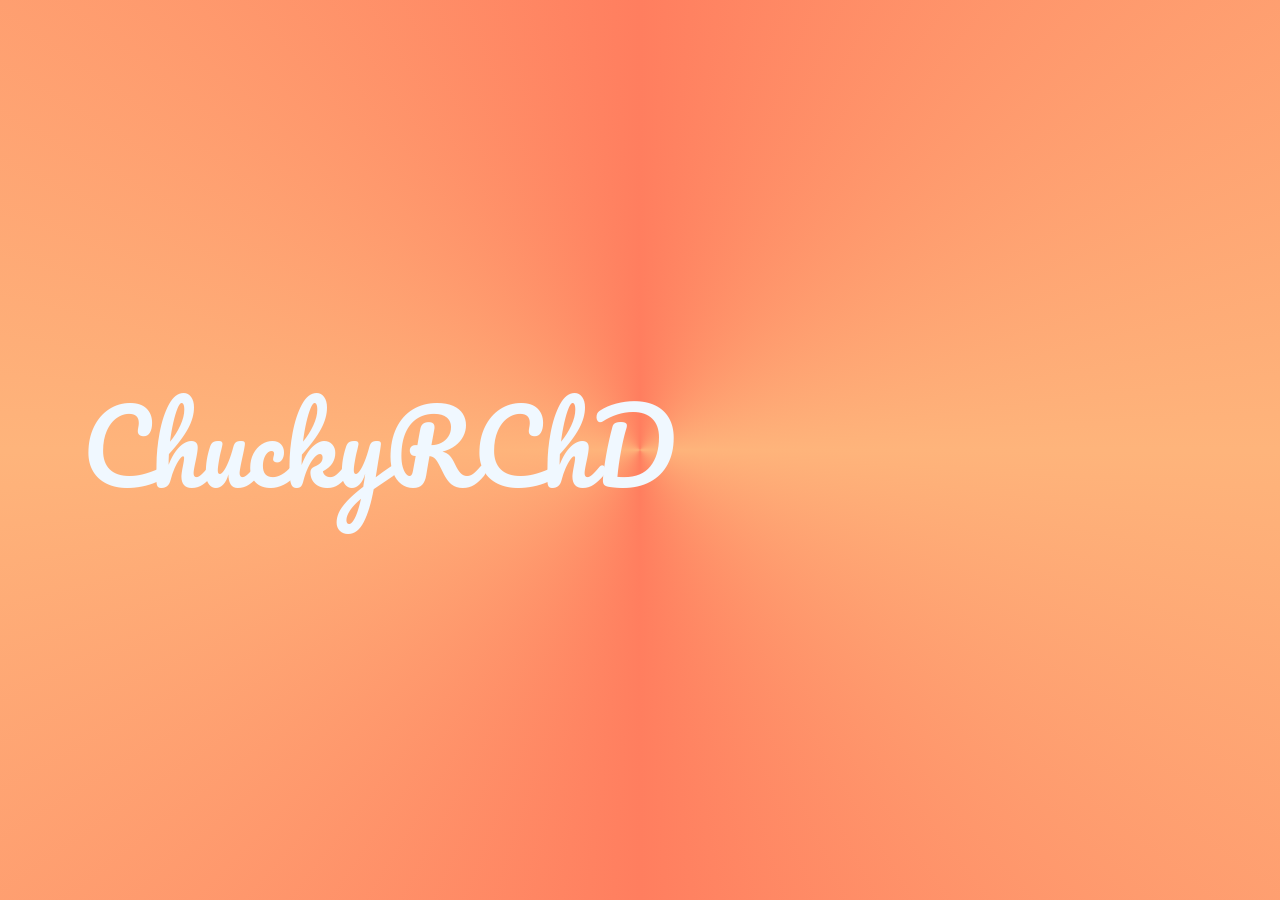
<file: index.html>
<!doctype html>
<html lang="en">
<head>
    <meta charset="UTF-8">
    <meta name="viewport" content="width=device-width, initial-scale=1.0">
    <title>Chucky Ratchada</title>

    <link rel="stylesheet" href="CHK.css">
    <link href="https://cdn.jsdelivr.net/npm/bootstrap@5.3.3/dist/css/bootstrap.min.css" rel="stylesheet" integrity="sha384-QWTKZyjpPEjISv5WaRU9OFeRpok6YctnYmDr5pNlyT2bRjXh0JMhjY6hW+ALEwIH" crossorigin="anonymous">
    <link rel="preconnect" href="https://fonts.googleapis.com">
    <link rel="preconnect" href="https://fonts.gstatic.com" crossorigin>
    <link href="https://fonts.googleapis.com/css2?family=Pacifico&display=swap" rel="stylesheet">

</head>
<body>
    <div class="container ">
        <h1 class="name">ChuckyRChD</h1>
    </div>
    



    <script src="https://cdn.jsdelivr.net/npm/bootstrap@5.3.3/dist/js/bootstrap.bundle.min.js" integrity="sha384-YvpcrYf0tY3lHB60NNkmXc5s9fDVZLESaAA55NDzOxhy9GkcIdslK1eN7N6jIeHz" crossorigin="anonymous"></script>
</body>
</html>
</file>
<file: CHK.css>
body {
    height: 100%;
    margin: 0;
    display: flex;
    justify-content: center;
    align-items: center; 
    height: 100vh; 
    width: 100vw;
    background: conic-gradient(
        #ff7e5f 0deg,     /* สีแรกเริ่มที่ 0 องศา */
        #feb47b 90deg,    /* สีที่สองเริ่มที่ 90 องศา */
        #ff7e5f 180deg,   /* สีแรกเริ่มที่ 180 องศา */
        #feb47b 270deg,   /* สีที่สองเริ่มที่ 270 องศา */
        #ff7e5f 360deg    /* สีแรกกลับมาที่ 360 องศา */
    );
    animation: rotateBackground 10s linear infinite; /* การหมุน background */
}

.container {
    place-items: center;
}

.name {
    color: aliceblue;
    font-family: "Pacifico", cursive;
    font-weight: 400;
    font-style: normal;
    font-size: 100px;
    white-space: nowrap;
}

@keyframes rotateBackground {
    0% {
        background: conic-gradient(
            #ff7e5f 0deg, 
            #feb47b 90deg,
            #ff7e5f 180deg,
            #feb47b 270deg,
            #ff7e5f 360deg
        );
    }
    100% {
        background: conic-gradient(
            #ff7e5f 360deg, 
            #feb47b 450deg, 
            #ff7e5f 540deg, 
            #feb47b 630deg, 
            #ff7e5f 720deg
        );
    }
}
</file>
